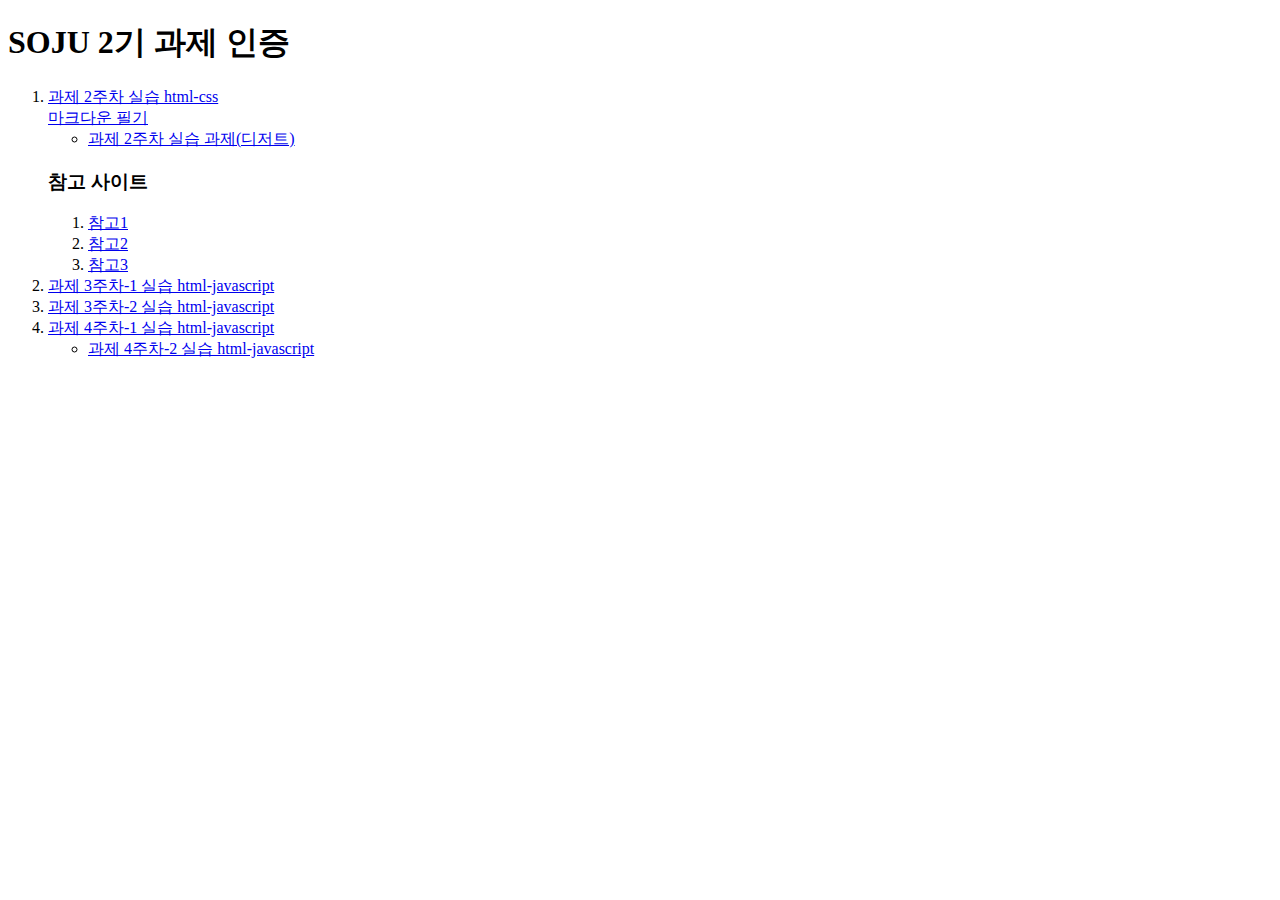
<file: index.html>
<!DOCTYPE html>
<html lang="en">
  <head>
    <meta charset="UTF-8" />
    <meta http-equiv="X-UA-Compatible" content="IE=edge" />
    <meta name="viewport" content="width=device-width, initial-scale=1.0" />
    <title>SOJU 과제인증</title>
  </head>
  <body>
    <h1>SOJU 2기 과제 인증</h1>
    <ol>
      <li>
        <a href="./html-css/2-1_practice.html">과제 2주차 실습 html-css</a>
        <br />
        <a href="https://github.com/sozerodev/SOJU/tree/main/html-css/README.md"
          >마크다운 필기</a
        >

        <ul>
          <li>
            <a href="./html-css/2-2_desert.html"
              >과제 2주차 실습 과제(디저트)</a
            >
          </li>
        </ul>

        <h3>참고 사이트</h3>
        <ol>
          <li>
            <a href="https://developer.mozilla.org/en-US/docs/Web/HTML/Element"
              >참고1</a
            >
          </li>
          <li><a href="https://html5doctor.com/element-index/">참고2</a></li>
          <li>
            <a href="https://www.w3schools.com/tags/default.asp">참고3</a>
          </li>
        </ol>
      </li>

      <li>
        <a href="./html-javascript/3-1_javascript.html">
          과제 3주차-1 실습 html-javascript
        </a>
      </li>
      <li>
        <a href="./html-javascript/3-2_javascript.html">
          과제 3주차-2 실습 html-javascript
        </a>
      </li>

      <li>
        <a href="./html-javascript/4-1_javascript.html">
          과제 4주차-1 실습 html-javascript
        </a>

        <ul>
          <li>
            <a href="./html-javascript/4-2_desert.html">
              과제 4주차-2 실습 html-javascript
            </a>
          </li>
        </ul>
      </li>
    </ol>
    <!--

    <ol>
      <li>
        <a href="./html-css/1-1_practice.html">과제 1주차 실습 html-css</a>
        <ul>
          <li>
            <a href="./html-css/1-2_desert.html"
              >과제 2주차 실습 과제(디저트)</a
            >
          </li>
        </ul>
      </li>
    </ol>
    -->
  </body>
</html>
</file>
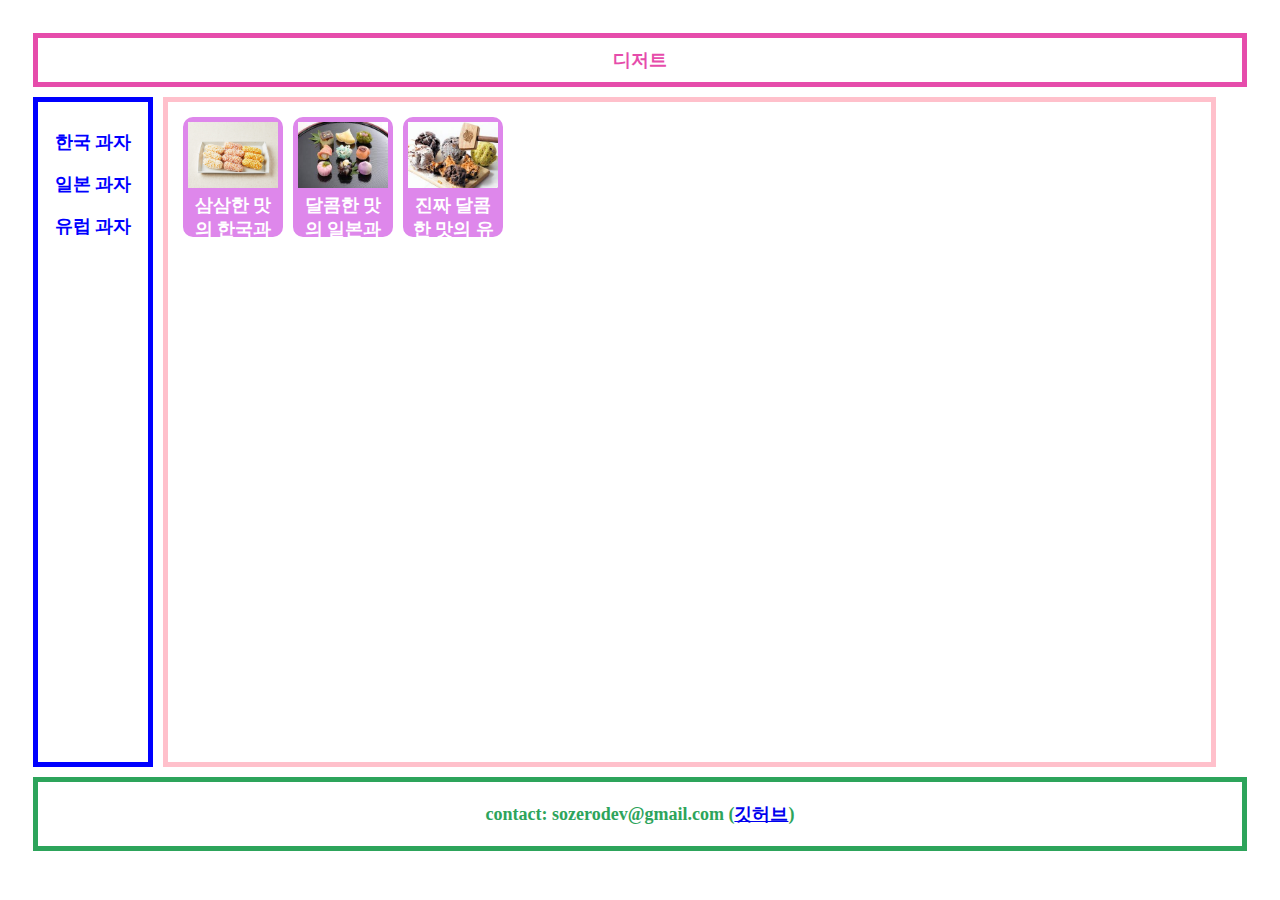
<file: html-css/2-2_desert.html>
<!DOCTYPE html>
<html lang="ko">
  <head>
    <meta charset="UTF-8" />
    <meta name="viewport" content="width=device-width, initial-scale=1.0" />
    <link rel="stylesheet" href="style.css" />
    <title>디저트 사이트 만들어보기</title>
    <body>
      <header>
        <div>디저트</div>
      </header>
      <main>
        <div class="side">
          <p>한국 과자</p>
          <p>일본 과자</p>
          <p>유럽 과자</p>
        </div>

        <section>
          <div class="card">
            <img src="./images/korea.jpg" alt="한국과자" />
            <span>삼삼한 맛의 한국과자~</span>
          </div>
          <div class="card">
            <img src="./images/japan.jpeg" alt="일본과자" />
            <span>달콤한 맛의 일본과자~</span>
          </div>
          <div class="card">
            <img src="./images/europ.jpg" alt="유럽과자" />
            <span>진짜 달콤한 맛의 유럽과자~</span>
          </div>
        </section>
      </main>
      <footer>
        <div>
          <p>
            contact: sozerodev@gmail.com (<a href="https://github.com/sozerodev"
              >깃허브</a
            >)
          </p>
        </div>
      </footer>
    </body>
  </head>
  <body></body>
</html>
</file>
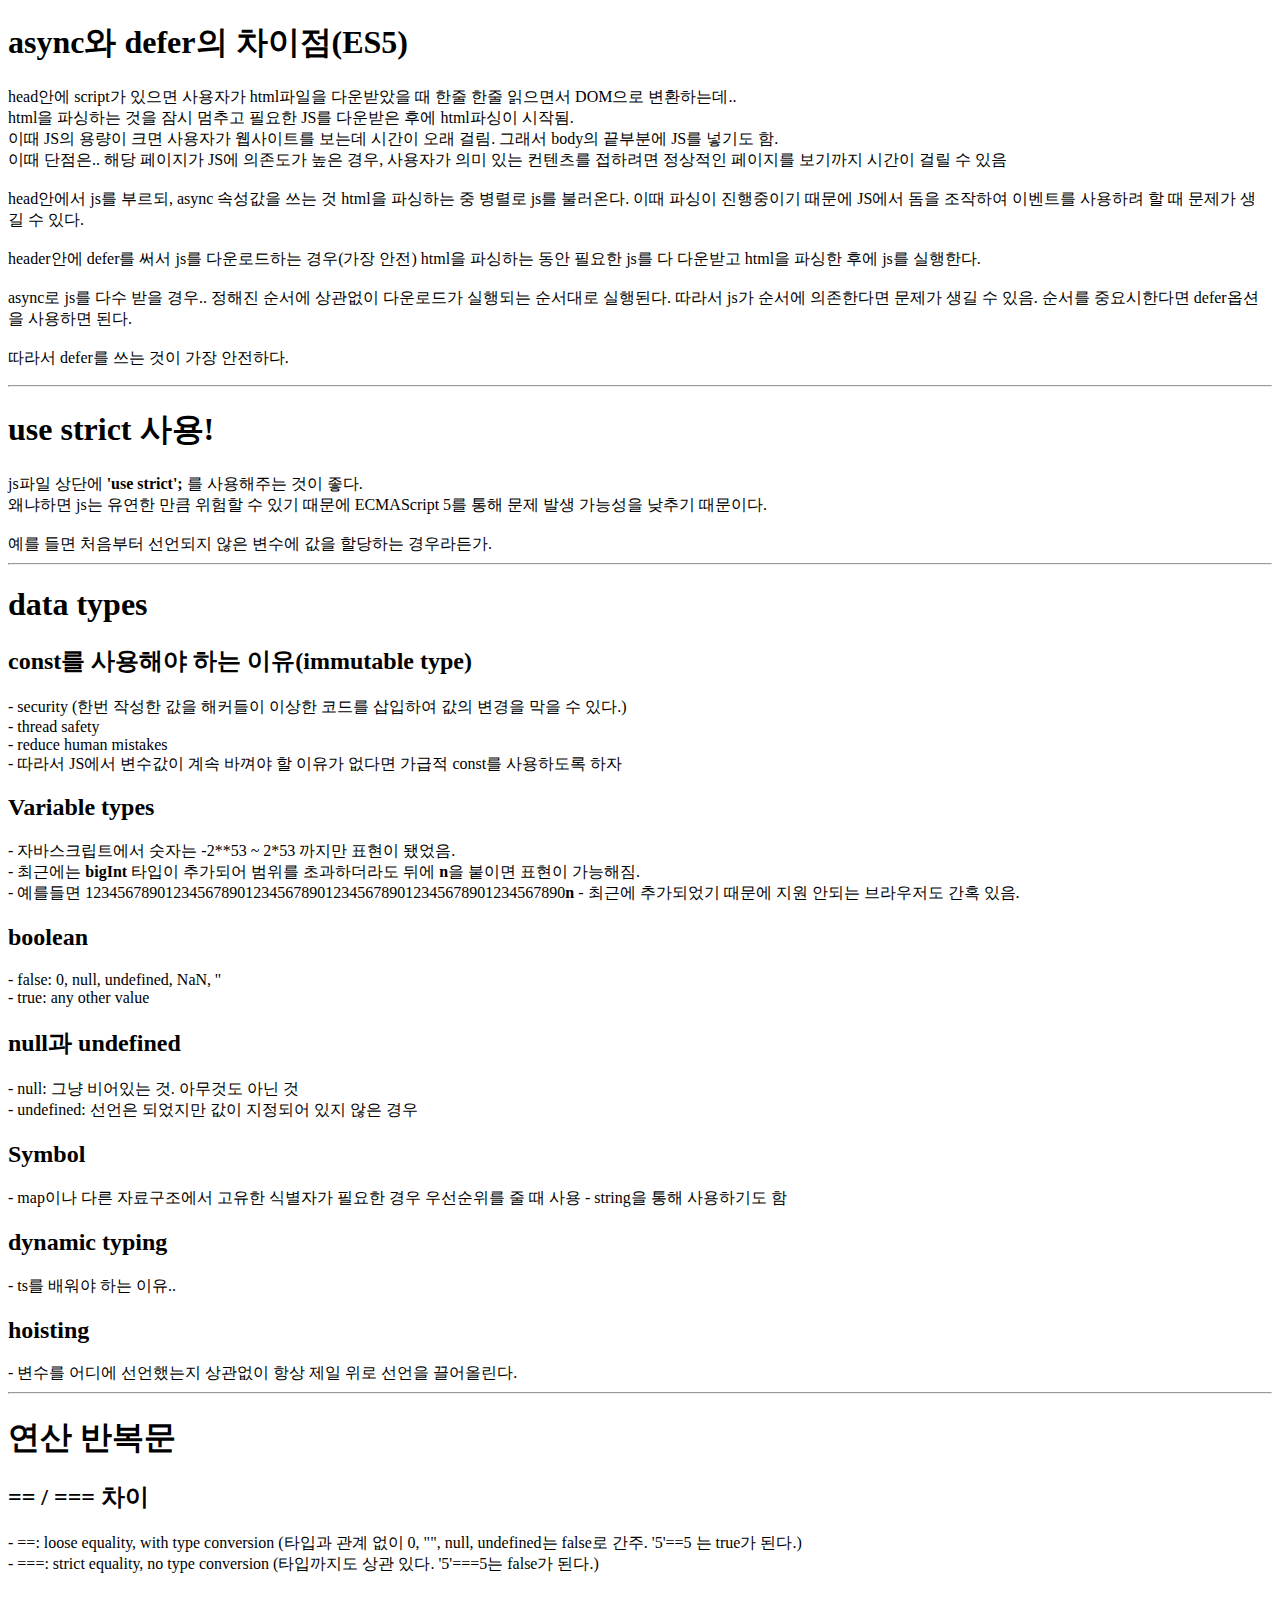
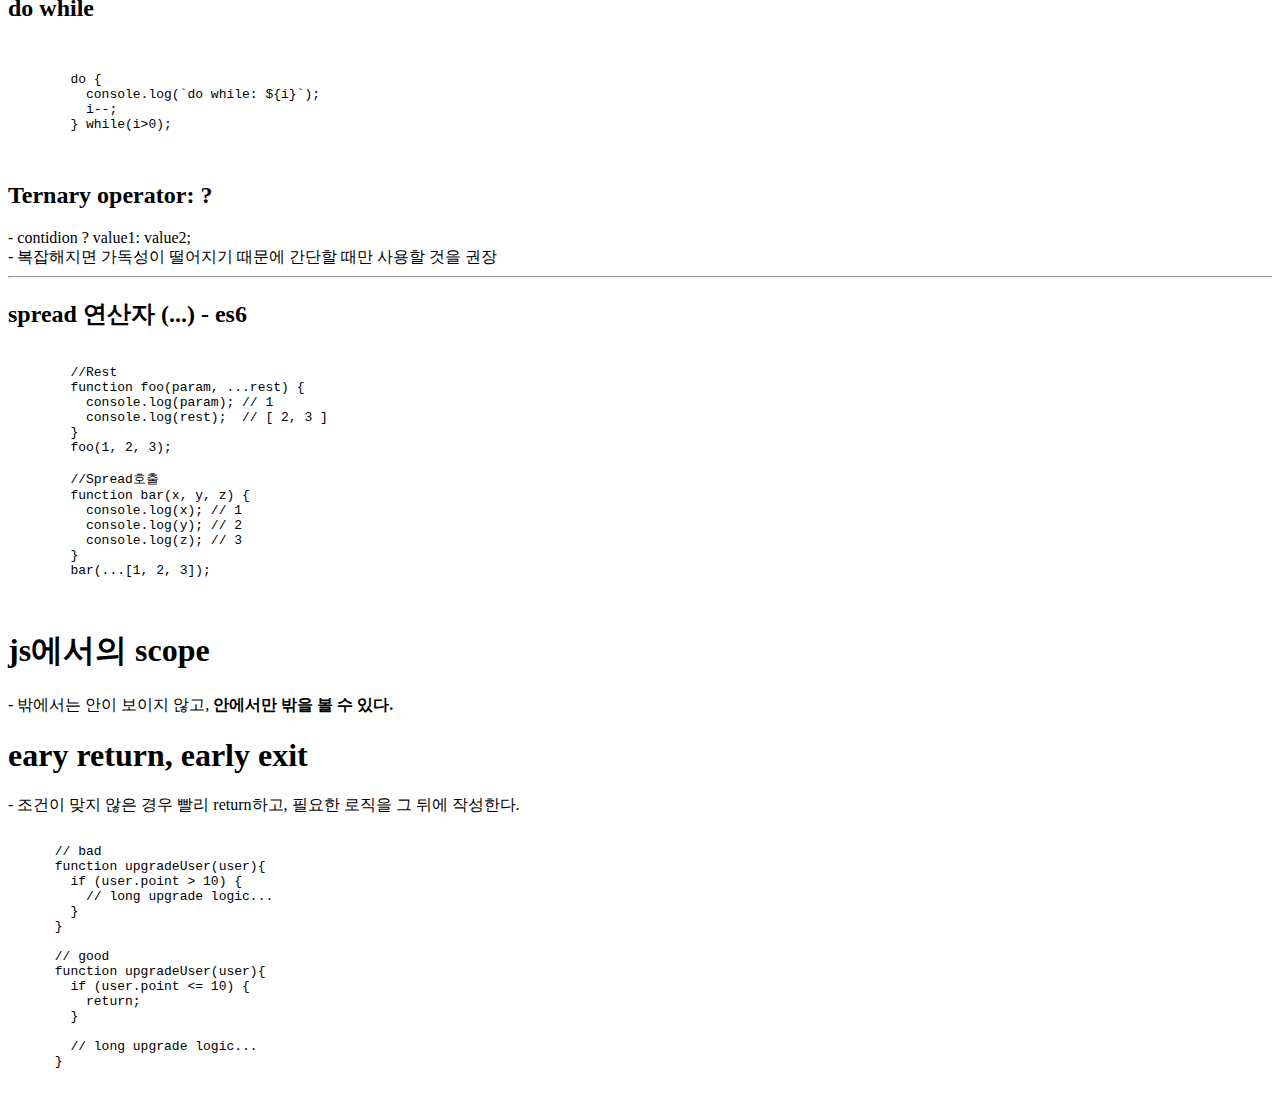
<file: html-javascript/3-1_javascript.html>
<!DOCTYPE html>
<html lang="en">
  <head>
    <meta charset="UTF-8" />
    <meta http-equiv="X-UA-Compatible" content="IE=edge" />
    <meta name="viewport" content="width=device-width, initial-scale=1.0" />
    <title>javascript 기초</title>
    <script defer src="./main.js"></script>
    <script defer src="./variable.js"></script>
    <script defer src="./operator.js"></script>
  </head>
  <body>
    <h1>async와 defer의 차이점(ES5)</h1>
    <div>
      <p>
        <li>
          head안에 script가 있으면 사용자가 html파일을 다운받았을 때 한줄 한줄
          읽으면서 DOM으로 변환하는데.. <br />
          html을 파싱하는 것을 잠시 멈추고 필요한 JS를 다운받은 후에 html파싱이
          시작됨. <br />
          이때 JS의 용량이 크면 사용자가 웹사이트를 보는데 시간이 오래 걸림.
          그래서 body의 끝부분에 JS를 넣기도 함. <br />
          이때 단점은.. 해당 페이지가 JS에 의존도가 높은 경우, 사용자가 의미
          있는 컨텐츠를 접하려면 정상적인 페이지를 보기까지 시간이 걸릴 수 있음
        </li>
        <br />
        <li>
          head안에서 js를 부르되, async 속성값을 쓰는 것 html을 파싱하는 중
          병렬로 js를 불러온다. 이때 파싱이 진행중이기 때문에 JS에서 돔을
          조작하여 이벤트를 사용하려 할 때 문제가 생길 수 있다.
        </li>
        <br />
        <li>
          header안에 defer를 써서 js를 다운로드하는 경우(가장 안전) html을
          파싱하는 동안 필요한 js를 다 다운받고 html을 파싱한 후에 js를
          실행한다.
        </li>
        <br />
        <li>
          async로 js를 다수 받을 경우.. 정해진 순서에 상관없이 다운로드가
          실행되는 순서대로 실행된다. 따라서 js가 순서에 의존한다면 문제가 생길
          수 있음. 순서를 중요시한다면 defer옵션을 사용하면 된다.
        </li>
        <br />
        따라서 defer를 쓰는 것이 가장 안전하다.
      </p>
    </div>

    <hr />
    <h1>use strict 사용!</h1>
    js파일 상단에 <b>'use strict';</b> 를 사용해주는 것이 좋다. <br />
    왜냐하면 js는 유연한 만큼 위험할 수 있기 때문에 ECMAScript 5를 통해 문제
    발생 가능성을 낮추기 때문이다. <br /><br />
    예를 들면 처음부터 선언되지 않은 변수에 값을 할당하는 경우라든가.

    <hr />
    <h1>data types</h1>
    <h2>const를 사용해야 하는 이유(immutable type)</h2>
    - security (한번 작성한 값을 해커들이 이상한 코드를 삽입하여 값의 변경을
    막을 수 있다.) <br />
    - thread safety <br />
    - reduce human mistakes <br />
    - 따라서 JS에서 변수값이 계속 바껴야 할 이유가 없다면 가급적 const를
    사용하도록 하자

    <h2>Variable types</h2>
    - 자바스크립트에서 숫자는 -2**53 ~ 2*53 까지만 표현이 됐었음. <br />
    - 최근에는 <b>bigInt</b> 타입이 추가되어 범위를 초과하더라도 뒤에 <b>n</b>을
    붙이면 표현이 가능해짐. <br />
    - 예를들면 123456789012345678901234567890123456789012345678901234567890<b
      >n</b
    >
    - 최근에 추가되었기 때문에 지원 안되는 브라우저도 간혹 있음.

    <h2>boolean</h2>
    - false: 0, null, undefined, NaN, '' <br />
    - true: any other value

    <h2>null과 undefined</h2>
    - null: 그냥 비어있는 것. 아무것도 아닌 것<br />
    - undefined: 선언은 되었지만 값이 지정되어 있지 않은 경우

    <h2>Symbol</h2>
    - map이나 다른 자료구조에서 고유한 식별자가 필요한 경우 우선순위를 줄 때
    사용 - string을 통해 사용하기도 함

    <h2>dynamic typing</h2>
    - ts를 배워야 하는 이유..

    <h2>hoisting</h2>
    - 변수를 어디에 선언했는지 상관없이 항상 제일 위로 선언을 끌어올린다.

    <hr />

    <h1>연산 반복문</h1>
    <h2>== / === 차이</h2>
    - ==: loose equality, with type conversion (타입과 관계 없이 0, "", null,
    undefined는 false로 간주. '5'==5 는 true가 된다.) <br />
    - ===: strict equality, no type conversion (타입까지도 상관 있다. '5'===5는
    false가 된다.)

    <h2>do while</h2>
    <pre>

      <code>
        do { 
          console.log(`do while: ${i}`); 
          i--; 
        } while(i>0); 
      </code>
    </pre>

    <h2>Ternary operator: ?</h2>
    - contidion ? value1: value2; <br />
    - 복잡해지면 가독성이 떨어지기 때문에 간단할 때만 사용할 것을 권장

    <hr />

    <h2>spread 연산자 (...) - es6</h2>
    <pre>
      <code>
        //Rest
        function foo(param, ...rest) {
          console.log(param); // 1
          console.log(rest);  // [ 2, 3 ]
        }
        foo(1, 2, 3);
        
        //Spread호출
        function bar(x, y, z) {
          console.log(x); // 1
          console.log(y); // 2
          console.log(z); // 3
        }
        bar(...[1, 2, 3]);
      </code>
    </pre>

    <h1>js에서의 scope</h1>
    - 밖에서는 안이 보이지 않고, <b> 안에서만 밖을 볼 수 있다. </b>

    <h1>eary return, early exit</h1>
    - 조건이 맞지 않은 경우 빨리 return하고, 필요한 로직을 그 뒤에 작성한다.
    <pre><code>
      // bad
      function upgradeUser(user){
        if (user.point > 10) {
          // long upgrade logic...
        }
      }

      // good
      function upgradeUser(user){
        if (user.point <= 10) {
          return;
        }

        // long upgrade logic...
      }

    </code></pre>
  </body>
</html>
</file>
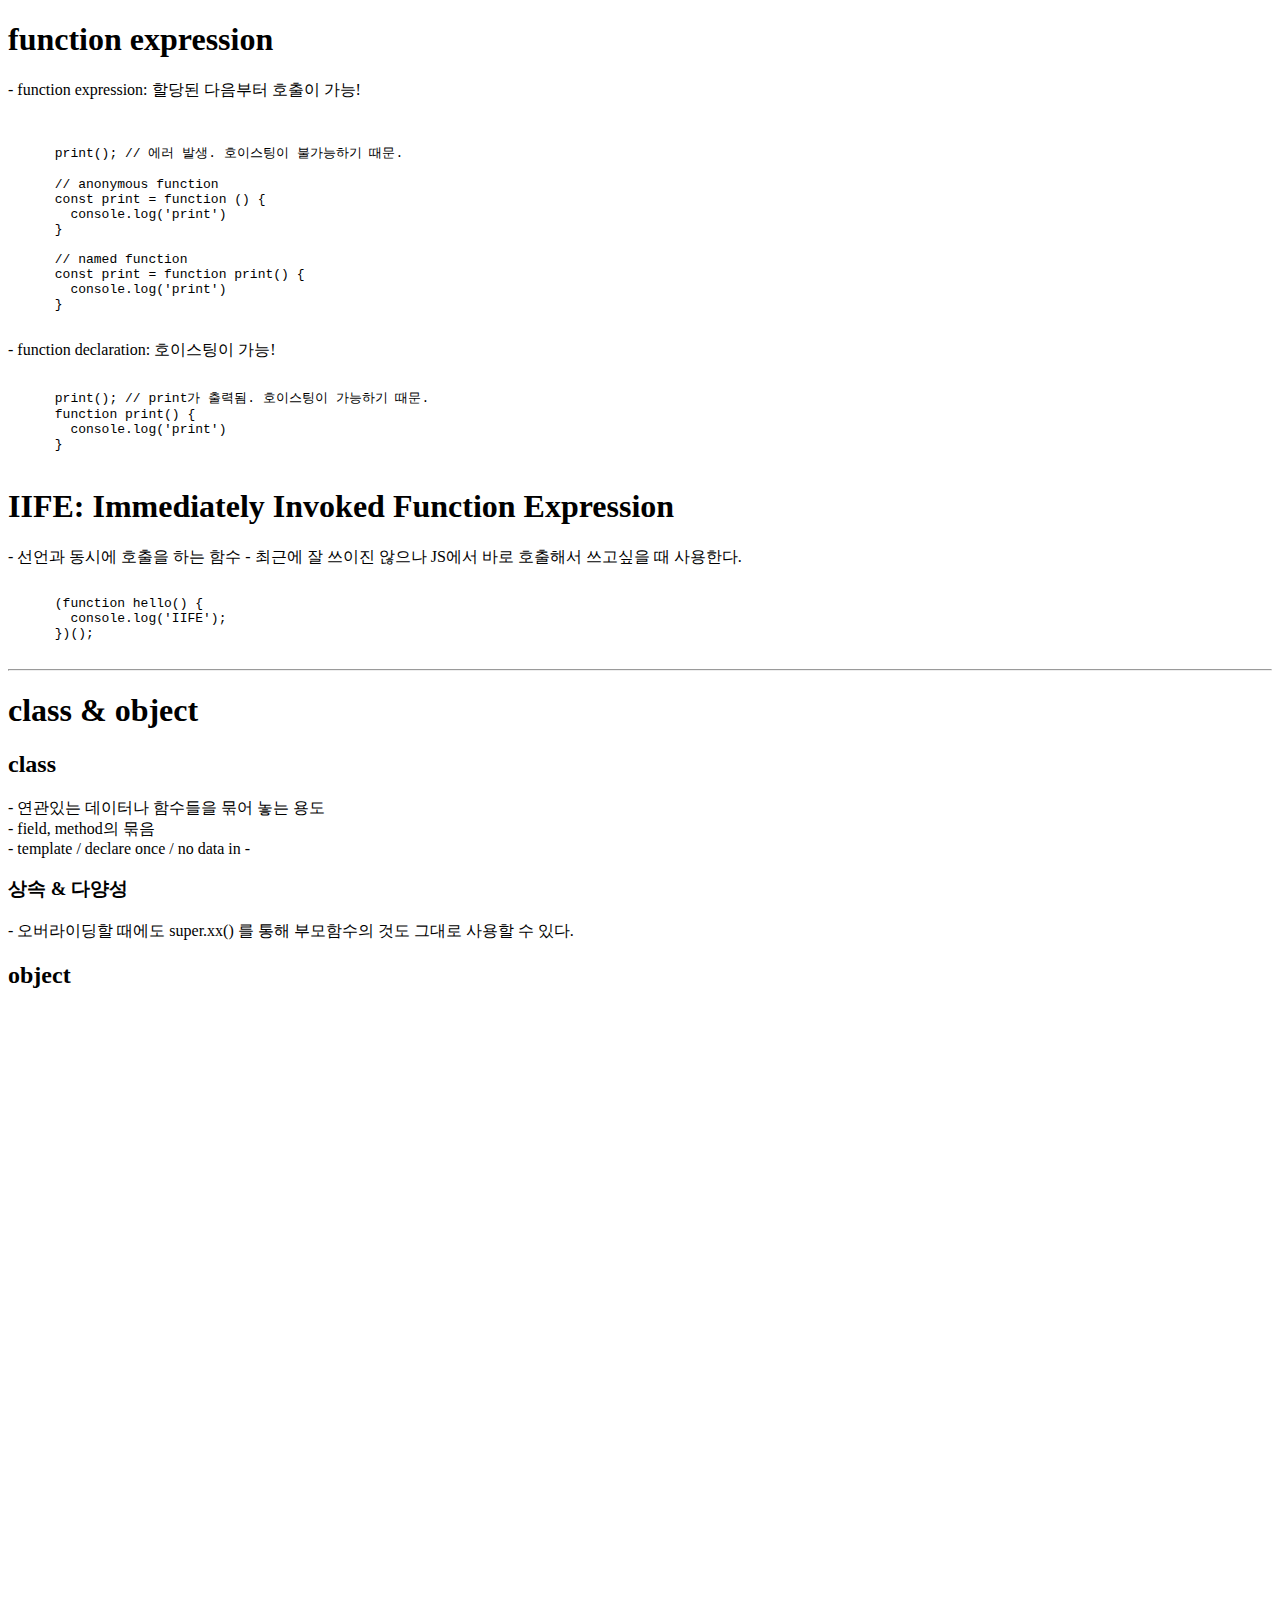
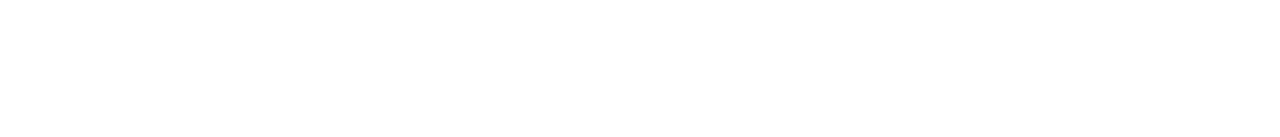
<file: html-javascript/3-2_javascript.html>
<!DOCTYPE html>
<html lang="en">
  <head>
    <meta charset="UTF-8" />
    <meta http-equiv="X-UA-Compatible" content="IE=edge" />
    <meta name="viewport" content="width=device-width, initial-scale=1.0" />
    <title>javascript 기초</title>
    <script defer src="./operator.js"></script>
    <script defer src="./class.js"></script>
    <script defer src="./object.js"></script>
  </head>
  <body>
    <h1>function expression</h1>
    - function expression: 할당된 다음부터 호출이 가능!
    <pre><code>

      print(); // 에러 발생. 호이스팅이 불가능하기 때문.

      // anonymous function
      const print = function () {
        console.log('print')
      }

      // named function
      const print = function print() {
        console.log('print')
      }
    </code></pre>
    - function declaration: 호이스팅이 가능!
    <pre><code>
      print(); // print가 출력됨. 호이스팅이 가능하기 때문. 
      function print() {
        console.log('print')
      }
    </code></pre>

    <h1>IIFE: Immediately Invoked Function Expression</h1>
    - 선언과 동시에 호출을 하는 함수 - 최근에 잘 쓰이진 않으나 JS에서 바로
    호출해서 쓰고싶을 때 사용한다.
    <pre><code>
      (function hello() {
        console.log('IIFE');
      })();
    </code></pre>

    <hr />

    <h1>class & object</h1>
    <h2>class</h2>
    - 연관있는 데이터나 함수들을 묶어 놓는 용도 <br />
    - field, method의 묶음<br />
    - template / declare once / no data in -

    <h3>상속 & 다양성</h3>
    - 오버라이딩할 때에도 super.xx() 를 통해 부모함수의 것도 그대로 사용할 수
    있다.

    <h2>object</h2>

    <br /><br /><br /><br /><br /><br /><br /><br /><br /><br /><br /><br /><br /><br /><br /><br /><br /><br /><br /><br /><br /><br /><br /><br /><br /><br /><br /><br /><br /><br /><br /><br /><br /><br /><br /><br /><br /><br /><br /><br />
  </body>
</html>
</file>
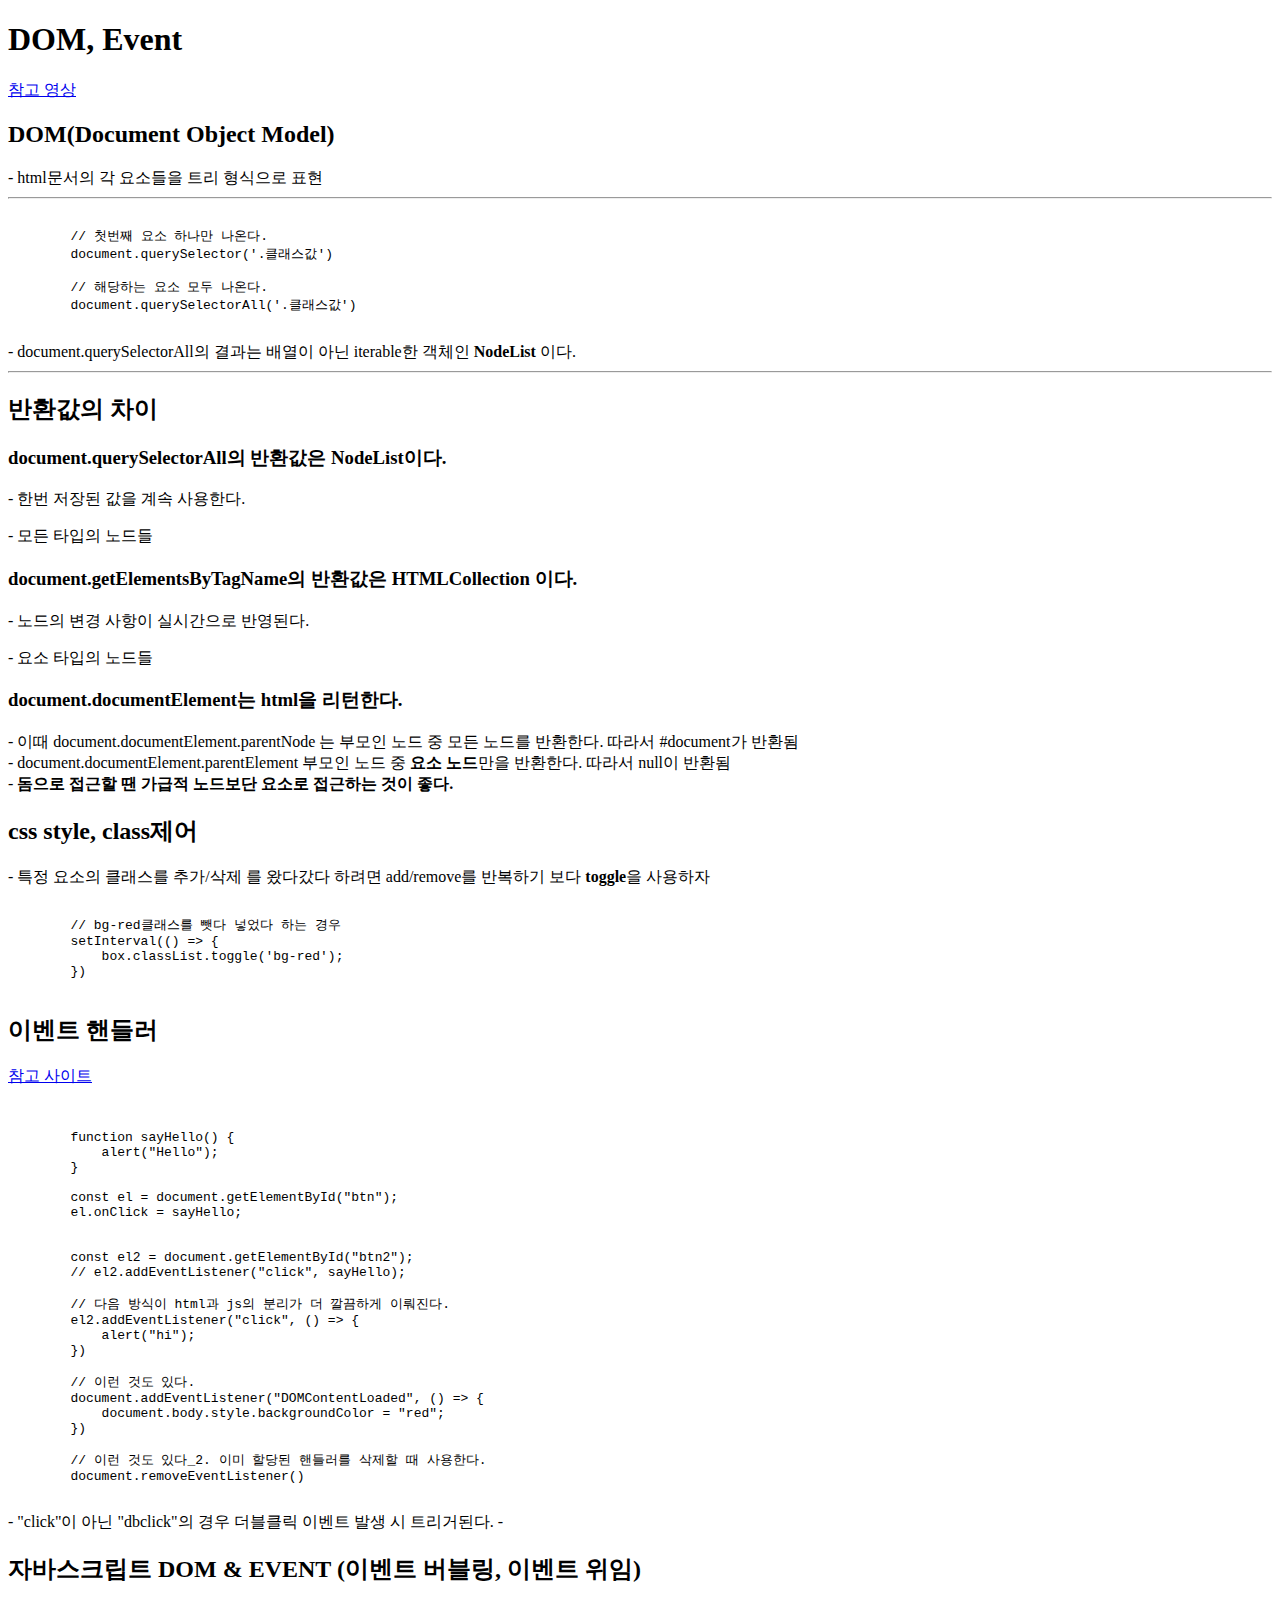
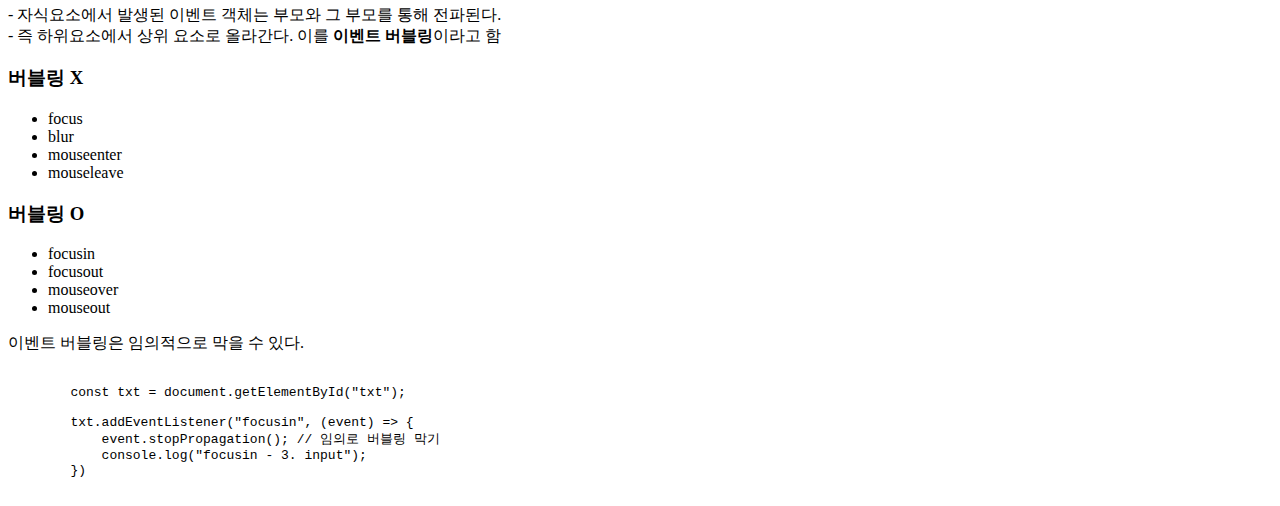
<file: html-javascript/4-1_javascript.html>
<!DOCTYPE html>
<html lang="en">
  <head>
    <meta charset="UTF-8" />
    <meta http-equiv="X-UA-Compatible" content="IE=edge" />
    <meta name="viewport" content="width=device-width, initial-scale=1.0" />
    <title>4-1 javascript</title>
  </head>
  <body>
    <h1>DOM, Event</h1>
    <a
      href="https://www.youtube.com/playlist?list=PLZKTXPmaJk8JVQv3XSNF8yJMdsxbFrO3S"
      >참고 영상</a
    >

    <h2>DOM(Document Object Model)</h2>
    - html문서의 각 요소들을 트리 형식으로 표현
    <hr />

    <pre><code>
        // 첫번째 요소 하나만 나온다.
        document.querySelector('.클래스값')

        // 해당하는 요소 모두 나온다.
        document.querySelectorAll('.클래스값')
    </code></pre>
    - document.querySelectorAll의 결과는 배열이 아닌 iterable한 객체인
    <b>NodeList</b> 이다.

    <hr />

    <h2>반환값의 차이</h2>
    <h3>document.querySelectorAll의 반환값은 NodeList이다.</h3>
    <p>- 한번 저장된 값을 계속 사용한다.</p>
    <p>- 모든 타입의 노드들</p>

    <h3>document.getElementsByTagName의 반환값은 HTMLCollection 이다.</h3>
    <p>- 노드의 변경 사항이 실시간으로 반영된다.</p>
    <p>- 요소 타입의 노드들</p>

    <h3>document.documentElement는 html을 리턴한다.</h3>
    - 이때 document.documentElement.parentNode 는 부모인 노드 중 모든 노드를
    반환한다. 따라서 #document가 반환됨 <br />
    - document.documentElement.parentElement 부모인 노드 중 <b>요소 노드</b>만을
    반환한다. 따라서 null이 반환됨 <br />
    - <b> 돔으로 접근할 땐 가급적 노드보단 요소로 접근하는 것이 좋다. </b>

    <h2>css style, class제어</h2>
    - 특정 요소의 클래스를 추가/삭제 를 왔다갔다 하려면 add/remove를 반복하기
    보다 <b>toggle</b>을 사용하자
    <pre><code>
        // bg-red클래스를 뺏다 넣었다 하는 경우
        setInterval(() => {
            box.classList.toggle('bg-red');
        })
    </code></pre>

    <h2>이벤트 핸들러</h2>
    <a href="https://www.w3schools.com/jsref/dom_obj_event.asp">참고 사이트</a>
    <pre><code>

        function sayHello() {
            alert("Hello");
        }

        const el = document.getElementById("btn");
        el.onClick = sayHello;


        const el2 = document.getElementById("btn2");
        // el2.addEventListener("click", sayHello);

        // 다음 방식이 html과 js의 분리가 더 깔끔하게 이뤄진다.
        el2.addEventListener("click", () => {
            alert("hi");
        })

        // 이런 것도 있다.
        document.addEventListener("DOMContentLoaded", () => {
            document.body.style.backgroundColor = "red";
        })

        // 이런 것도 있다_2. 이미 할당된 핸들러를 삭제할 때 사용한다. 
        document.removeEventListener()
    </code></pre>
    - "click"이 아닌 "dbclick"의 경우 더블클릭 이벤트 발생 시 트리거된다. -

    <h2>자바스크립트 DOM & EVENT (이벤트 버블링, 이벤트 위임)</h2>
    - 자식요소에서 발생된 이벤트 객체는 부모와 그 부모를 통해 전파된다. <br />
    - 즉 하위요소에서 상위 요소로 올라간다. 이를 <b>이벤트 버블링</b>이라고 함
    <br />

    <h3>버블링 X</h3>
    <ul>
      <li>focus</li>
      <li>blur</li>
      <li>mouseenter</li>
      <li>mouseleave</li>
    </ul>

    <h3>버블링 O</h3>
    <ul>
      <li>focusin</li>
      <li>focusout</li>
      <li>mouseover</li>
      <li>mouseout</li>
    </ul>

    <p>이벤트 버블링은 임의적으로 막을 수 있다.</p>
    <pre><code>
        const txt = document.getElementById("txt");
         
        txt.addEventListener("focusin", (event) => {
            event.stopPropagation(); // 임의로 버블링 막기
            console.log("focusin - 3. input");
        })
    </code></pre>
  </body>
</html>
</file>
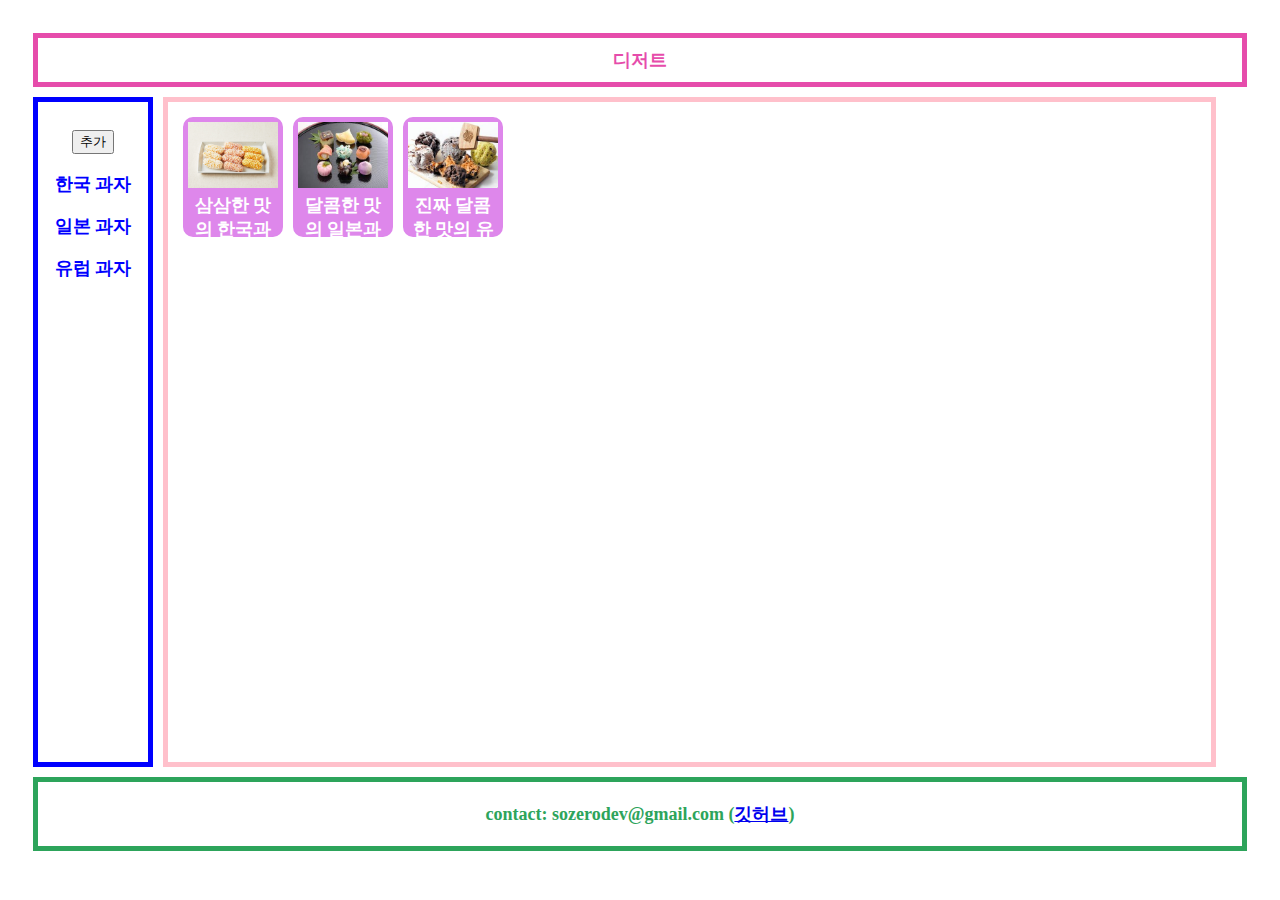
<file: html-javascript/4-2_desert.html>
<!DOCTYPE html>
<html lang="ko">
  <head>
    <meta charset="UTF-8" />
    <meta name="viewport" content="width=device-width, initial-scale=1.0" />
    <link rel="stylesheet" href="style.css" />
    <title>디저트 사이트 만들어보기</title>
    <script defer src="./desert.js"></script>

    <body>
      <header>
        <div>디저트</div>
      </header>
      <div id="modalBg" style="display: none">
        <div class="modal" id="addItemForm">
          <span class="modal-close" id="closeModal">X</span>
          <label for="name" class="label">이름</label>
          <input id="name" type="text" placeholder="한국과자" required="" />
          <label for="image" class="label">이미지</label>
          <input id="image" type="text" placeholder="URL" required="" />
          <label for="content" class="label">내용</label>
          <input id="content" type="text" placeholder="삼삼한 맛이게~" />
          <button id="submit">저장</button>
        </div>
      </div>
      <main>
        <div class="side">
          <p>
            <button id="addItemBtn">추가</button>
          </p>
          <p>한국 과자</p>
          <p>일본 과자</p>
          <p>유럽 과자</p>
        </div>

        <section>
          <div class="card">
            <img src="./images/korea.jpg" alt="한국과자" />
            <span>삼삼한 맛의 한국과자~</span>
          </div>
          <div class="card">
            <img src="./images/japan.jpeg" alt="일본과자" />
            <span>달콤한 맛의 일본과자~</span>
          </div>
          <div class="card">
            <img src="./images/europ.jpg" alt="유럽과자" />
            <span>진짜 달콤한 맛의 유럽과자~</span>
          </div>
        </section>
      </main>
      <footer>
        <div>
          <p>
            contact: sozerodev@gmail.com (<a href="https://github.com/sozerodev"
              >깃허브</a
            >)
          </p>
        </div>
      </footer>
    </body>
  </head>
  <body></body>
</html>
</file>
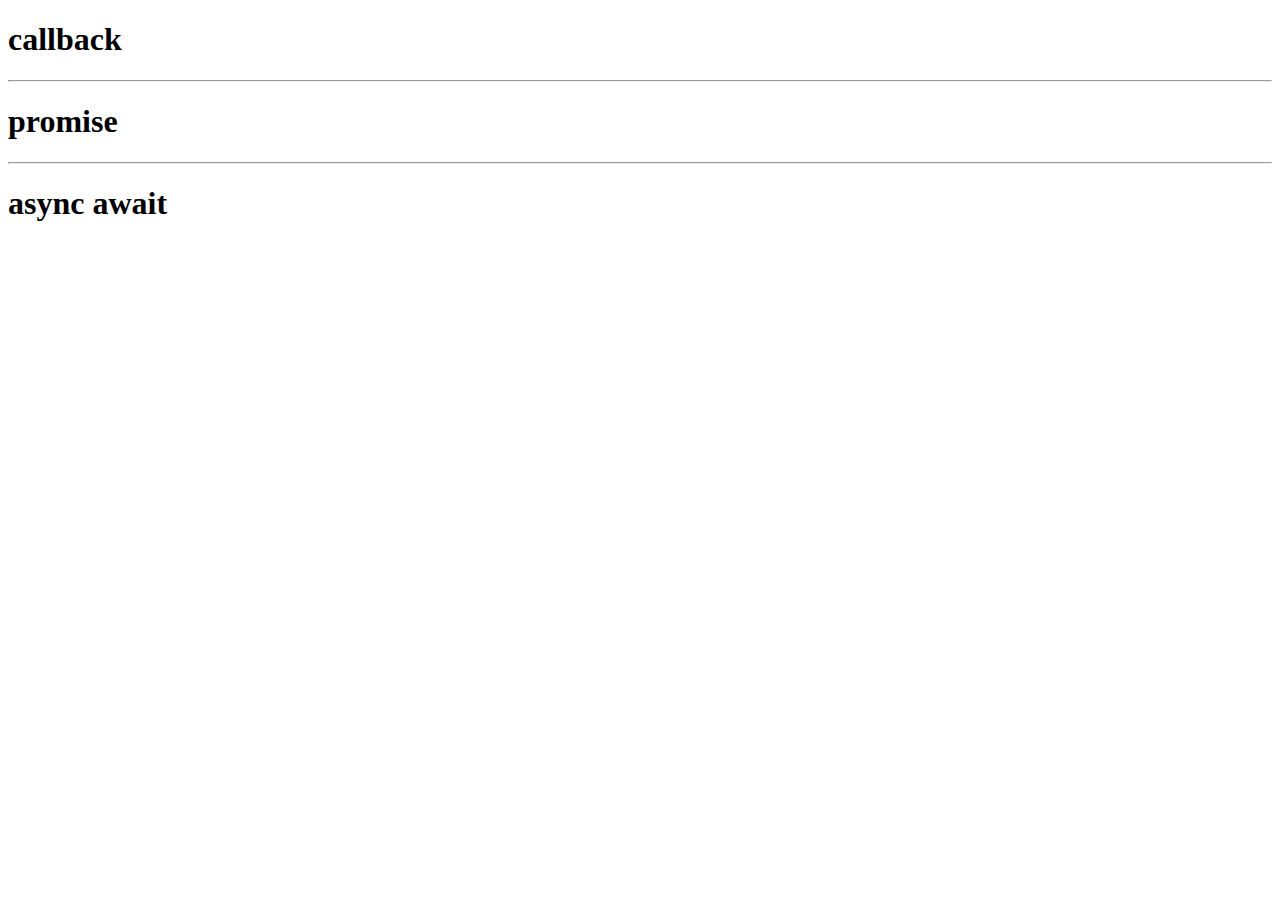
<file: html-javascript/async.html>
<!DOCTYPE html>
<html lang="en">
  <head>
    <meta charset="UTF-8" />
    <meta http-equiv="X-UA-Compatible" content="IE=edge" />
    <meta name="viewport" content="width=device-width, initial-scale=1.0" />
    <title>비동기 처리, 콜백 지옥</title>
    <script src="./callback.js"></script>
  </head>
  <body>
    <h1>callback</h1>

    <hr />
    <h1>promise</h1>

    <hr />
    <h1>async await</h1>
  </body>
</html>
</file>
<file: html-css/style.css>
@media (max-width: 2000px) {
  .card {
    background-color: rgb(222, 135, 235);
    border: 5px solid rgb(222, 135, 235);
  }
  section {
    display: flex;
    flex-wrap: wrap;
  }
}

@media (max-width: 1000px) {
  .card {
    background-color: skyblue;
    border: 5px solid skyblue;
  }
}

@media (max-width: 500px) {
  .card {
    background-color: coral;
    border: 5px solid coral;
  }

  section {
    display: block;
  }
}

html,
body {
  height: 100%;
  padding: 10px;
}
body header {
  border: 5px solid rgb(230, 76, 171);
  padding: 10px;
  font-weight: bold;
  font-size: large;
  color: rgb(230, 76, 171);
  text-align: center;
  margin: 5px;
}

* {
  box-sizing: border-box;
}

main {
  display: flex;
  height: calc(100% - 180px);
}

.side {
  border: 5px solid blue;
  padding: 10px;
  font-weight: bold;
  font-size: large;
  color: blue;
  text-align: center;
  margin: 5px;
  width: 120px;
  overflow-y: scroll;
}

section {
  width: 86%;
  border: 5px solid pink;
  padding: 10px;
  font-weight: bold;
  font-size: large;
  color: pink;
  text-align: center;
  margin: 5px;

  position: relative;
  overflow-y: scroll;
}

.card {
  width: 100px;
  height: 120px;

  color: white;
  text-align: center;
  margin: 5px;
  border-radius: 10px;
}

.card img {
  width: 100%;
  height: 60%;
}

footer {
  border: 5px solid rgb(45, 164, 91);
  padding: 2px;
  font-weight: bold;
  font-size: large;
  color: rgb(45, 164, 91);
  text-align: center;
  margin: 5px;
}
</file>
<file: html-javascript/style.css>
@media (max-width: 2000px) {
  .card {
    background-color: rgb(222, 135, 235);
    border: 5px solid rgb(222, 135, 235);
  }
  section {
    display: flex;
    flex-wrap: wrap;
  }
}

@media (max-width: 1000px) {
  .card {
    background-color: skyblue;
    border: 5px solid skyblue;
  }
}

@media (max-width: 500px) {
  .card {
    background-color: coral;
    border: 5px solid coral;
  }

  section {
    display: block;
  }
}

html,
body {
  height: 100%;
  padding: 10px;
}
body header {
  border: 5px solid rgb(230, 76, 171);
  padding: 10px;
  font-weight: bold;
  font-size: large;
  color: rgb(230, 76, 171);
  text-align: center;
  margin: 5px;
}

* {
  box-sizing: border-box;
}

main {
  display: flex;
  height: calc(100% - 180px);
}

.side {
  border: 5px solid blue;
  padding: 10px;
  font-weight: bold;
  font-size: large;
  color: blue;
  text-align: center;
  margin: 5px;
  width: 120px;
  overflow-y: scroll;
}

section {
  width: 86%;
  border: 5px solid pink;
  padding: 10px;
  font-weight: bold;
  font-size: large;
  color: pink;
  text-align: center;
  margin: 5px;

  position: relative;
  overflow-y: scroll;
}

.card {
  width: 100px;
  height: 120px;

  color: white;
  text-align: center;
  margin: 5px;
  border-radius: 10px;
}

.card img {
  width: 100%;
  height: 60%;
}

footer {
  border: 5px solid rgb(45, 164, 91);
  padding: 2px;
  font-weight: bold;
  font-size: large;
  color: rgb(45, 164, 91);
  text-align: center;
  margin: 5px;
}

#modalBg {
  position: fixed;
  top: 0;
  left: 0;
  width: 100%;
  height: 100%;
  background-color: rgba(96, 96, 96, 0.791);
  z-index: 10;
}

.modal {
  display: flex;
  flex-flow: column nowrap;
  justify-content: center;
  position: fixed;
  top: 50%;
  left: 50%;
  transform: translate(-50%, -50%);
  width: 400px;
  height: 400px;
  background-color: white;
  border-radius: 10px;
  z-index: 11;
  padding: 20px;
}

.modal-close {
  position: absolute;
  top: 0;
  right: 0;
  padding: 10px 20px;
  font-weight: 700;
  font-size: 20px;
  cursor: pointer;
  z-index: 12;
}

.modal-close:hover {
  transform: scale(1.2);
}
</file>
